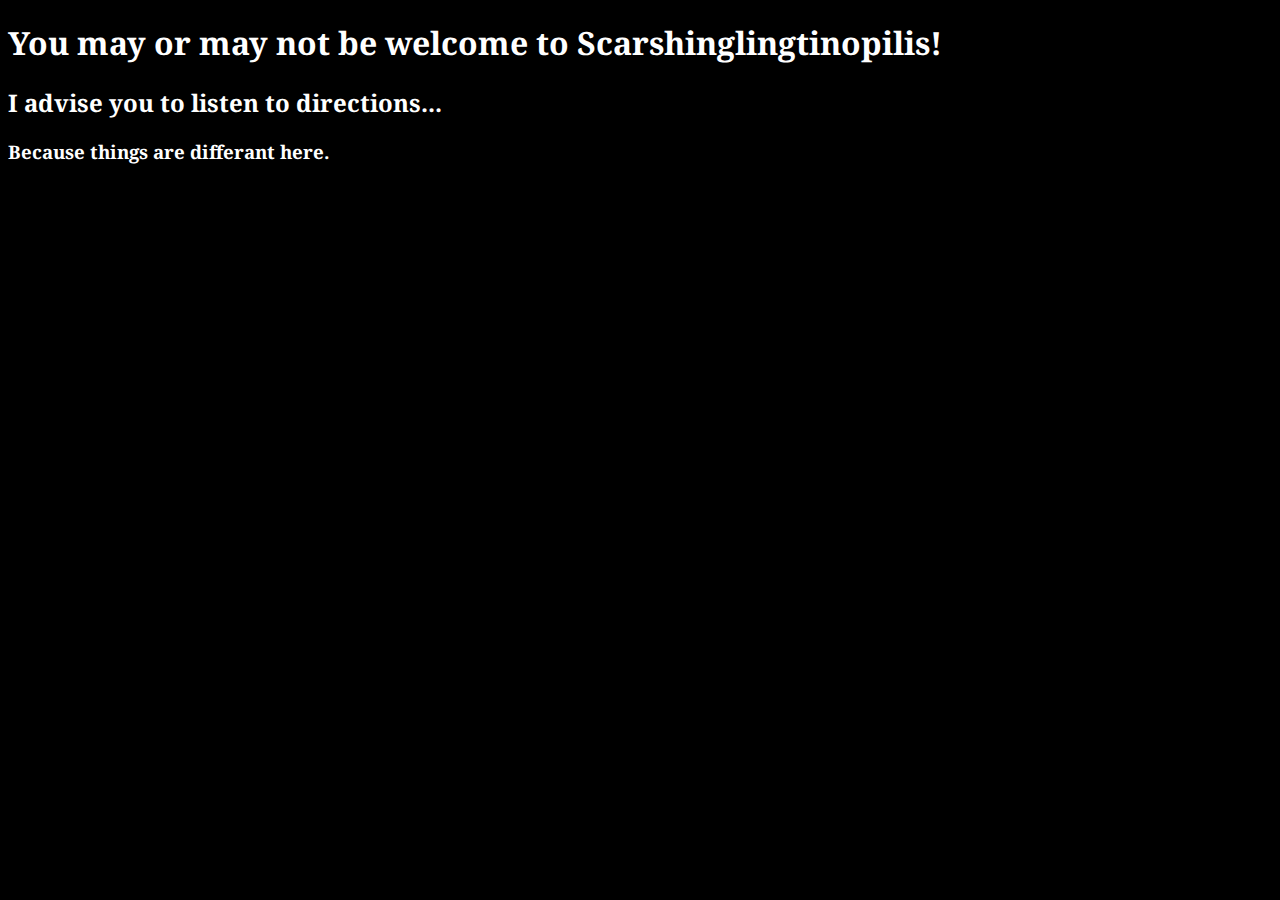
<file: index.html>
<!DOCTYPE html>
<html>

	<head>
		<title>WEBWORLD</title>
		<link rel="stylesheet" type="text/css" href="stylesheet.css"/>
		<link href='http://fonts.googleapis.com/css?family=Droid+Serif:400,700italic' rel='stylesheet' type='text/css'/>
	</head>
	<body>

	<h1>You may or may not be welcome to Scarshinglingtinopilis!</h1>
	<h2>I advise you to listen to directions...</h2>
	<h3>Because things are differant here.</h3>

	</body>
</html>
</file>
<file: stylesheet.css>
body{
	background-color:black;
	color:white;
	font-family:'Droid Serif',serif;
}
</file>
